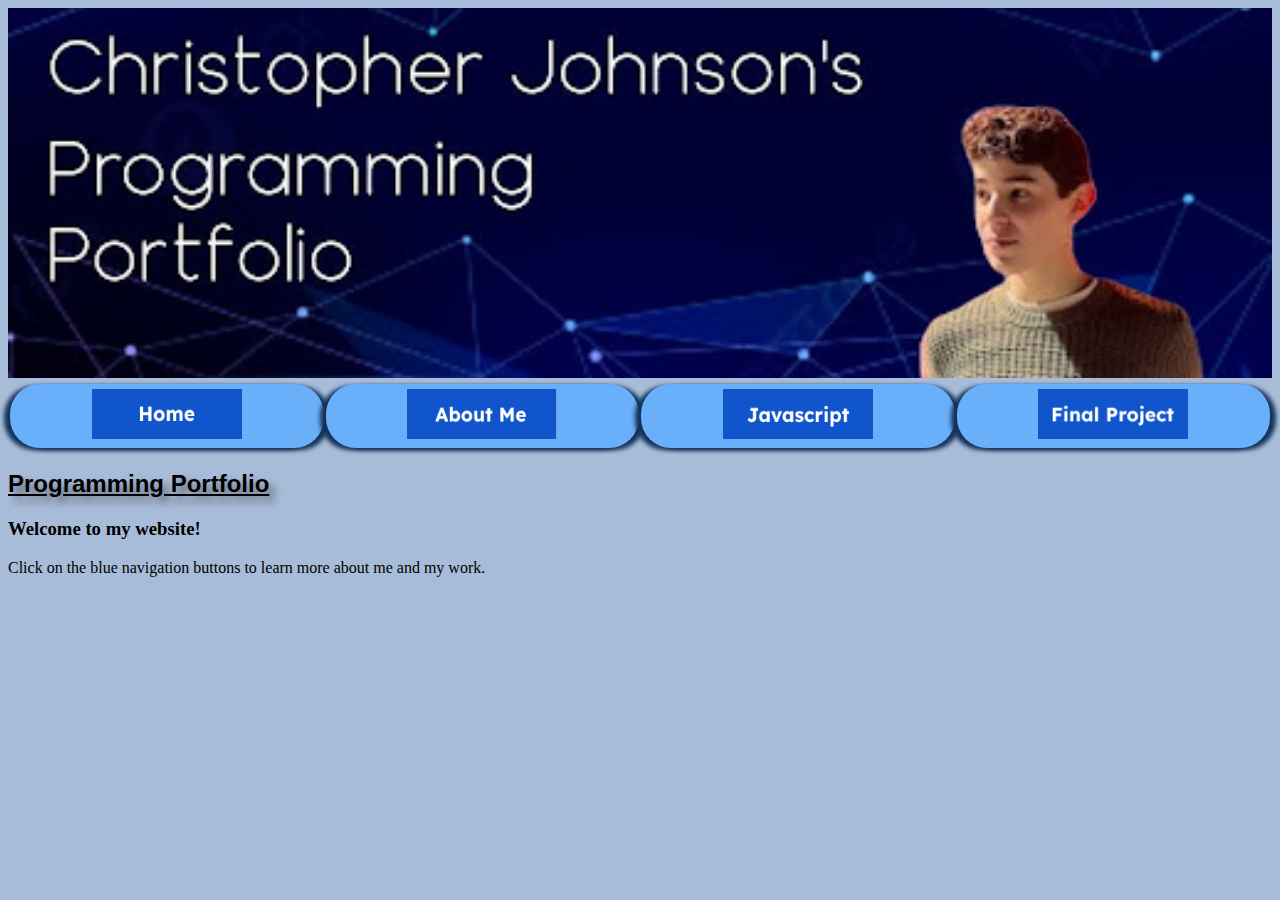
<file: index.html>
<!DOCTYPE html>
<html lang="en">
<head>
    <link rel="stylesheet" href="style.css">
    <meta charset="UTF-8">
    <meta name="viewport" content="width=device-width, initial-scale=1.0">
    <title>Main Page</title>
</head>
<body>
    <img id="bannerimg" src="mybanner.jpg"
     alt="csc106 banner"> 
     <table id="nav-table">
        <tr>
        <td id="nav-td"> <a href="home.html"> <img src="home.png" alt="home"width="150"height="50"></a></td>
        <td id="nav-td"> <a href="aboutme.html"> <img src="aboutme.png" alt="about me"width="150"height="50"></a></td>
        <td id="nav-td"> <a href="javascript.html"> <img src="javascript.png" alt="javascripts"width="150"height="50"></a></td> 
        <td id="nav-td"> <a href="finalproject.html"> <img src="finalproject.png" alt="final project"width="150"height="50"></a></td>
        </tr>
    </table>
    <h2>Programming Portfolio</h2>
    <p> <h3>Welcome to my website!</h3></p>
    <p>Click on the blue navigation buttons to learn more about me and my work. </p>
</body>
</html>
</file>
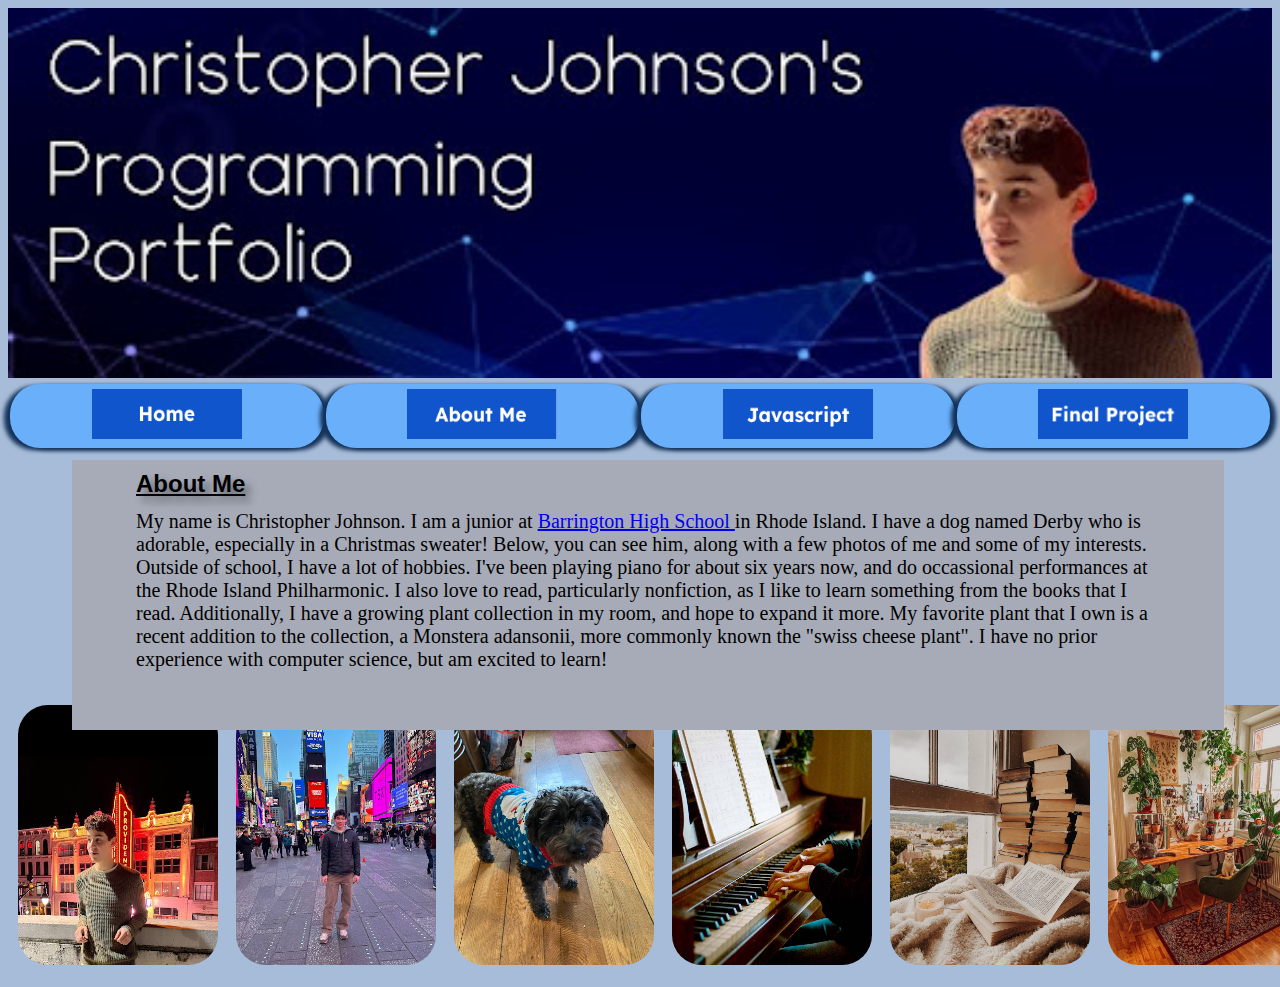
<file: aboutme.html>
<!DOCTYPE html>
<html lang="en">
<head>
    <title>About Me</title>
    <style>
   h2 { position: absolute; padding-left: 10%;}
   p { position: absolute;
       padding-top: 40px;
       padding-left: 10%;
       padding-right: 10%;
       font-size: 20px;}
   #backgroundimg {padding-left: 5%; padding-left: 5%;
    padding-top: 10px; width: 90%; height: 30%; position: absolute}
    #hobbies-table {margin-top: 245px; margin-left: auto; margin-right: auto;}
    #piano {border-radius: 30px;}
    #derby {border-radius: 30px;}
    #reading {border-radius: 30px;}
    #plants {border-radius: 30px;}
    #me {border-radius: 30px;}
    #me-again {border-radius: 30px;}
    td {padding: 8px;}
    </style>
    <link rel="stylesheet" href="style.css">
    <meta charset="UTF-8">
    <meta name="viewport" content="width=device-width, initial-scale=1.0">
    <title>Homepage</title>
</head>
<body>
    <img id="bannerimg" src="mybanner.jpg"
     alt="csc106 banner"> 
     <table id="nav-table">
        <tr>
        <td id="nav-td"> <a href="home.html"> <img src="home.png" alt="home"width="150"height="50"></a></td>
        <td id="nav-td"> <a href="aboutme.html"> <img src="aboutme.png" alt="about me"width="150"height="50"></a></td>
        <td id="nav-td"> <a href="javascript.html"> <img src="javascript.png" alt="javascripts"width="150"height="50"></a></td> 
        <td id="nav-td"> <a href="finalproject.html"> <img src="finalproject.png" alt="final project"width="150"height="50"></a></td>
        </tr>
    </table>
    <img id="backgroundimg" src="background.jpg"> 
    <h2>About Me</h2>
    <p>My name is Christopher Johnson. I am a junior at <a href="https://www.barringtonhigh.org/">
        Barrington High School </a> in Rhode Island. I have a dog named Derby who is adorable, especially in a Christmas sweater!
        Below, you can see him, along with a few photos of me and some of my interests. 
        Outside of school, I have a lot of hobbies. I've been playing piano
        for about six years now, and do occassional performances at the Rhode Island Philharmonic.
        I also love to read, particularly nonfiction, as I like to learn something from the books that I read.
        Additionally, I have a growing plant collection in my room, and hope to expand it more. My favorite plant that
        I own is a recent addition to the collection, a Monstera adansonii, more commonly known the "swiss cheese plant".
        I have no prior experience with computer science, but am excited to learn! </p>
        <table id="hobbies-table">
            <tr>
            <td><img id="me" src="christopher.png" alt="me" width="200px" height="260px"></td>
            <td><img id="me-again" src="christopher2.png" alt="me again" width="200px" height="260px"></td>
            <td><img id="derby" src="derby.png" alt="my dog" width="200px" height="260px"></td>
            <td><img id="piano" src="hobbies.png" alt="piano" width="200px" height="260px"></td>
            <td><img id="reading" src="reading.jpg" alt="reading" width="200px" height="260px"></td> 
            <td><img id="plants" src="plants.jpg" alt="plants" width="200px" height="260px"></td>
            </tr>
        </table>
</body>
</body>
</html>
</file>
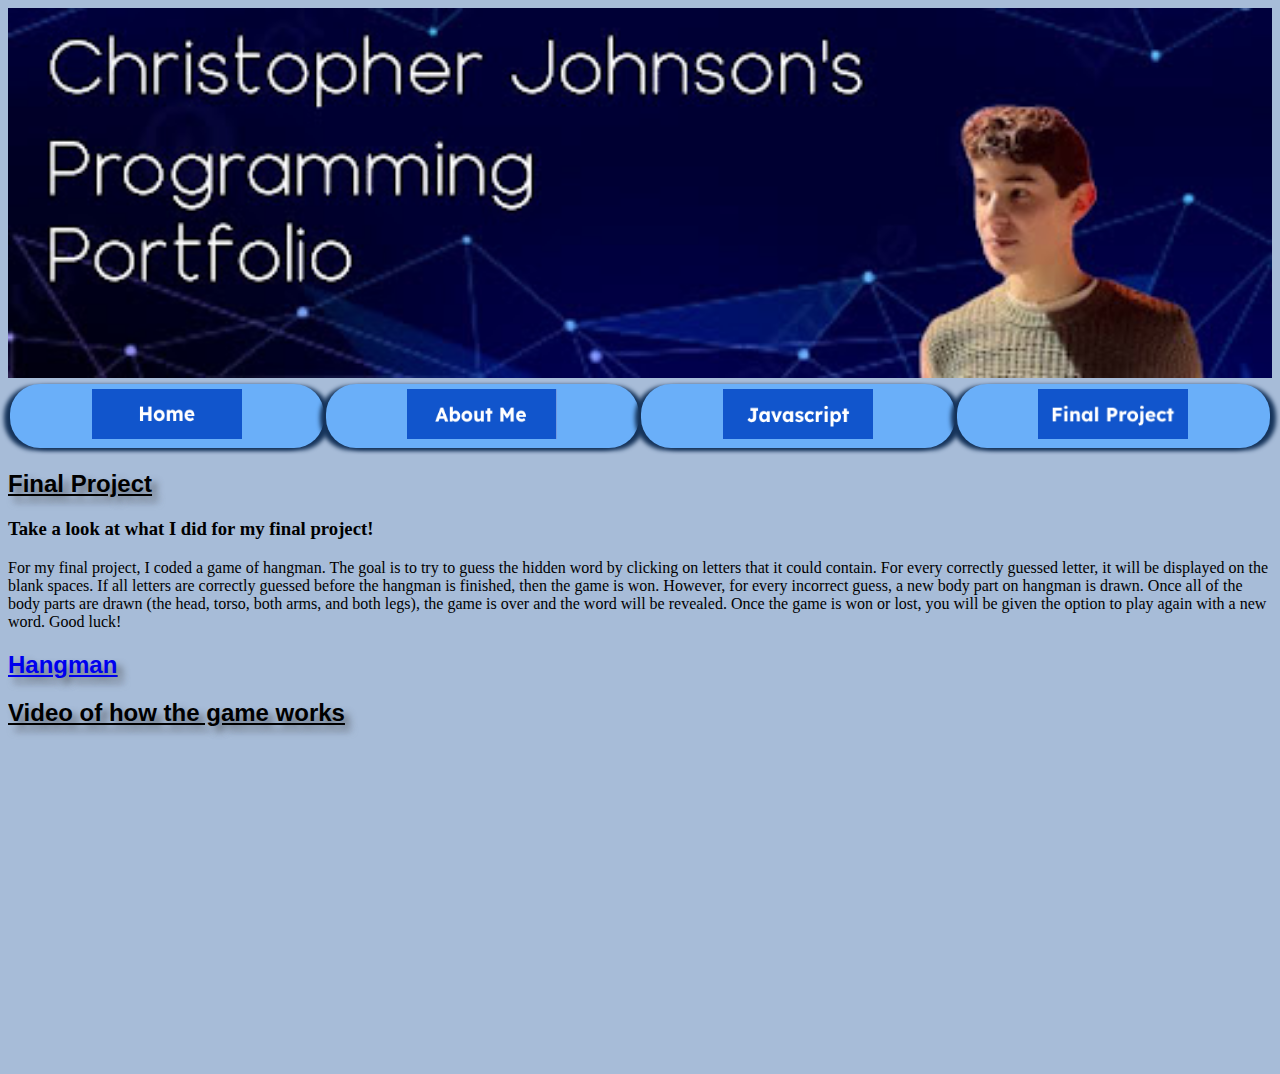
<file: finalproject.html>
<!DOCTYPE html>
<html lang="en">
<head>
    <link rel="stylesheet" href="style.css">
    <meta charset="UTF-8">
    <meta name="viewport" content="width=device-width, initial-scale=1.0">
    <title>Final Project</title>
</head>
<body>
    <img id="bannerimg" src="mybanner.jpg"
     alt="csc106 banner"> 
     <table id="nav-table">
        <tr>
        <td id="nav-td"> <a href="home.html"> <img src="home.png" alt="home"width="150"height="50"></a></td>
        <td id="nav-td"> <a href="aboutme.html"> <img src="aboutme.png" alt="about me"width="150"height="50"></a></td>
        <td id="nav-td"> <a href="javascript.html"> <img src="javascript.png" alt="javascripts"width="150"height="50"></a></td> 
        <td id="nav-td"> <a href="finalproject.html"> <img src="finalproject.png" alt="final project"width="150"height="50"></a></td>
        </tr>
    </table>
    <h2>Final Project</h2>
    <p> <h3>Take a look at what I did for my final project!</h3></p>
    <p>For my final project, I coded a game of hangman. The goal is to try to guess the hidden word
       by clicking on letters that it could contain. For every correctly guessed letter, it will be 
       displayed on the blank spaces. If all letters are correctly guessed before the hangman is 
       finished, then the game is won. However, for every incorrect guess, a new body part on 
       hangman is drawn. Once all of the body parts are drawn (the head, torso, both arms, and both legs),
       the game is over and the word will be revealed. Once the game is won or lost, you will be
       given the option to play again with a new word. Good luck! 
    </p>
    <h2><a href="https://www.khanacademy.org/computer-programming/hangman/4963549815947264">Hangman</a></h2><script 
    src="https://www.khanacademy.org/computer-programming/hangman/4963549815947264/embed.js?editor=no&buttons=no&author=no&embed=yes">
    </script>
    <h2>Video of how the game works</h2>
    <iframe width="560" height="315" src="https://www.youtube.com/embed/UjdJuANIG_Y?si=UDflGrpV__SFuzpu" title="YouTube video player" 
    frameborder="0" allow="accelerometer; autoplay; clipboard-write; encrypted-media; gyroscope; picture-in-picture; web-share" 
    referrerpolicy="strict-origin-when-cross-origin" allowfullscreen></iframe>
</body>
</html>
</file>
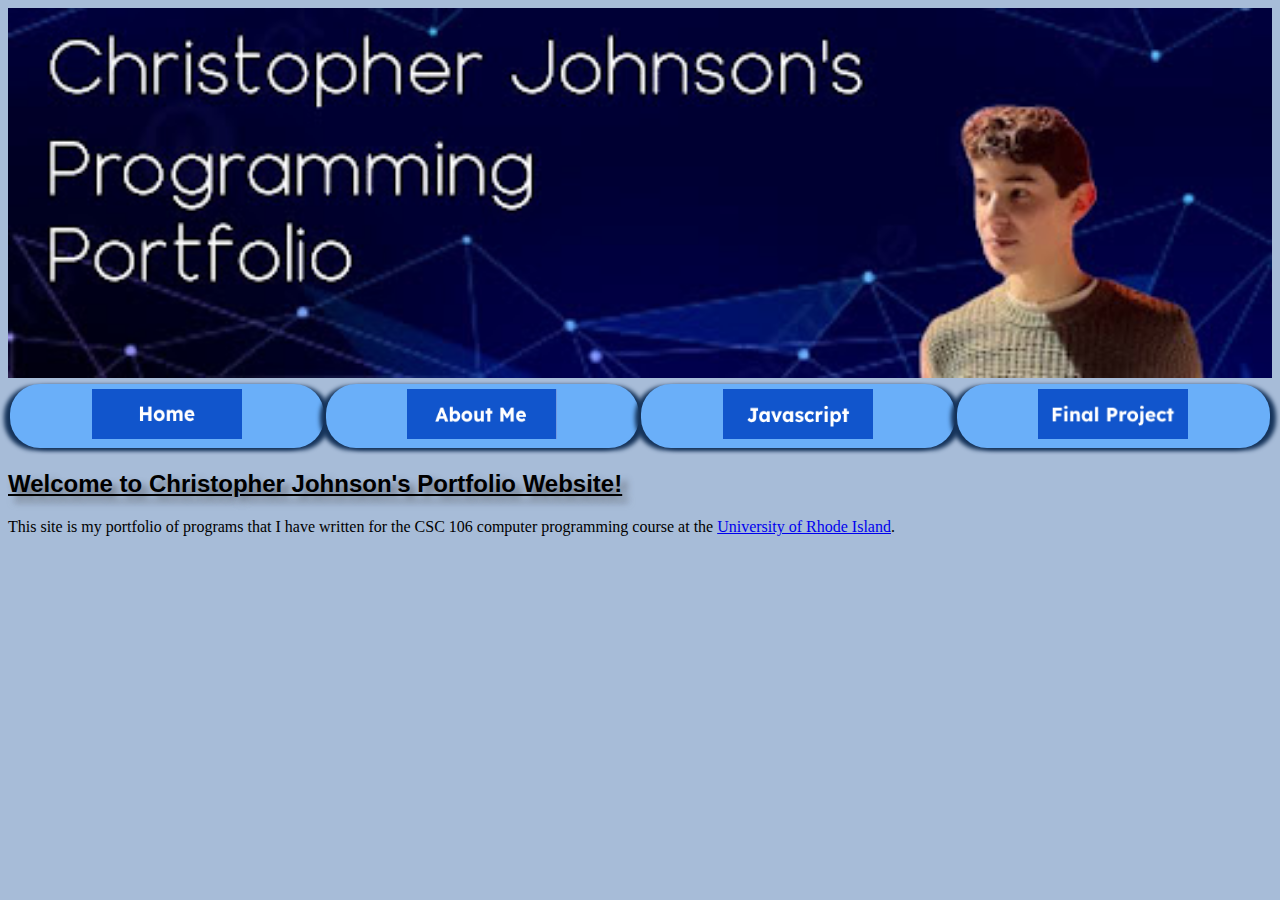
<file: home.html>
<!DOCTYPE html>
<html lang="en">
<head>
    <link rel="stylesheet" href="style.css">
    <meta charset="UTF-8">
    <meta name="viewport" content="width=device-width, initial-scale=1.0">
    <title>Homepage</title>
</head>
<body>
    <img id="bannerimg" src="mybanner.jpg"
     alt="csc106 banner"> 
     <table id="nav-table">
        <tr>
        <td id="nav-td"> <a href="home.html"> <img src="home.png" alt="home"width="150"height="50"></a></td>
        <td id="nav-td"> <a href="aboutme.html"> <img src="aboutme.png" alt="about me"width="150"height="50"></a></td>
        <td id="nav-td"> <a href="javascript.html"> <img src="javascript.png" alt="javascripts"width="150"height="50"></a></td> 
        <td id="nav-td"> <a href="finalproject.html"> <img src="finalproject.png" alt="final project"width="150"height="50"></a></td>
        </tr>
    </table>
    <h2>Welcome to Christopher Johnson's Portfolio Website!</h2>
    <p> This site is my portfolio of programs that I have written for the CSC 106
        computer programming course at the <a href="https://www.uri.edu/here/?gclid=CjwKCAiAzc2tBhA6EiwArv-i6TN7BJ4hMsJr08__uBkzUDOW_JFxqwJ-ex3IgYm1xBVMpUe5WluHwxoC-uUQAvD_BwE">
            University of Rhode Island</a>.  </p>
</body>
</html>
</file>
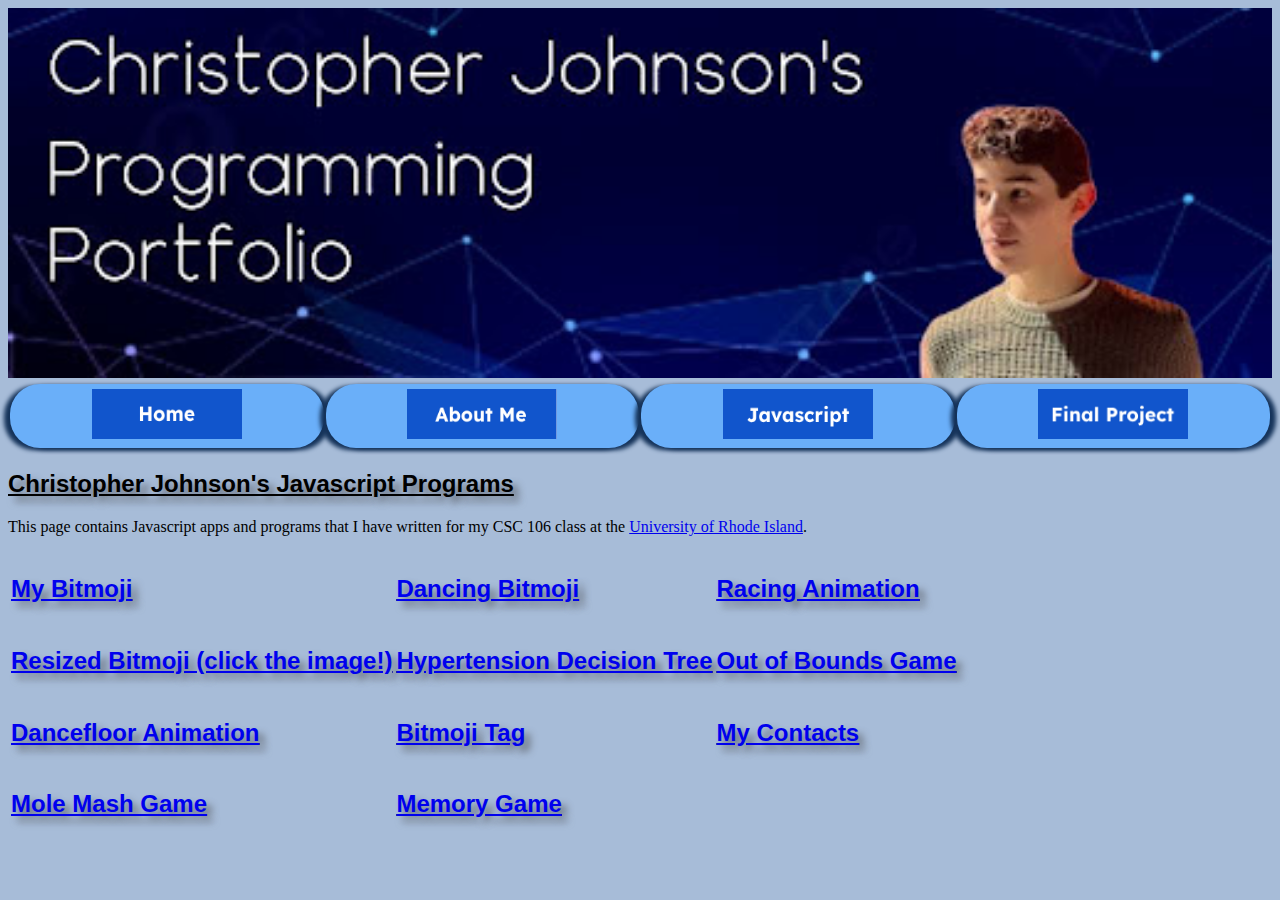
<file: javascript.html>
<!DOCTYPE html>
<html lang="en">
<head>
    <link rel="stylesheet" href="style.css">
    <meta charset="UTF-8">
    <meta name="viewport" content="width=device-width, initial-scale=1.0">
    <title>Javascripts</title>
</head>
<body>
    <img id="bannerimg" src="mybanner.jpg"
     alt="csc106 banner"> 
     <table id="nav-table">
        <tr>
        <td id="nav-td"> <a href="home.html"> <img src="home.png" alt="home"width="150"height="50"></a></td>
        <td id="nav-td"> <a href="aboutme.html"> <img src="aboutme.png" alt="about me"width="150"height="50"></a></td>
        <td id="nav-td"> <a href="javascript.html"> <img src="javascript.png" alt="javascripts"width="150"height="50"></a></td> 
        <td id="nav-td"> <a href="finalproject.html"> <img src="finalproject.png" alt="final project"width="150"height="50"></a></td>
        </tr>
    </table>
    <p> <h2> Christopher Johnson's Javascript Programs </h2> 
     This page contains Javascript apps and programs that I have written for my CSC 106 class at the 
     <a href="https://www.uri.edu/here/?gclid=CjwKCAiAzc2tBhA6EiwArv-i6TN7BJ4hMsJr08__uBkzUDOW_JFxqwJ-ex3IgYm1xBVMpUe5WluHwxoC-uUQAvD_BwE">
        University of Rhode Island</a>.</p>
        <table>
            <tr> 
                <td><h2><a href="https://www.khanacademy.org/computer-programming/johnson_bitmoji/4580284988309504">My Bitmoji</a></h2><script 
                    src="https://www.khanacademy.org/computer-programming/johnson_bitmoji/4580284988309504/embed.js?editor=no&buttons=no&author=no&embed=yes">
                    </script>
                </td>
                <td><h2><a href="https://www.khanacademy.org/computer-programming/johnson_dancing_bitmojifun/4676201670164480">Dancing Bitmoji</a></h2><script 
                    src="https://www.khanacademy.org/computer-programming/johnson_dancing_bitmojifun/4676201670164480/embed.js?editor=no&buttons=no&author=no&embed=yes">
                    </script>
                </td>
                <td><h2><a href="https://www.khanacademy.org/computer-programming/johnson_racing_bitmojifun/5230452754530304">Racing Animation</a></h2><script 
                    src="https://www.khanacademy.org/computer-programming/johnson_racing_bitmojifun/5230452754530304/embed.js?editor=no&buttons=no&author=no&embed=yes"></script>
                    </script>
                </td>
            </tr>
            <tr>
                <td><h2><a href="https://www.khanacademy.org/computer-programming/johnson_resizebitmoji/5789871305310208">Resized Bitmoji (click the image!)</a></h2><script 
                    src="https://www.khanacademy.org/computer-programming/johnson_resizebitmoji/5789871305310208/embed.js?editor=no&buttons=no&author=no&embed=yes">
                    </script>
                </td>
                <td>
                    <h2><a href="https://www.khanacademy.org/computer-programming/hypertension_decision_tree/5330356638236672">Hypertension Decision Tree</a></h2><script 
                    src="https://www.khanacademy.org/computer-programming/hypertension_decision_tree/5330356638236672/embed.js?editor=no&buttons=no&author=no&embed=yes">
                    </script>
                </td>
                <td>
                    <h2><a href="https://www.khanacademy.org/computer-programming/out_of_bounds/4961533000597504">Out of Bounds Game</a></h2><script 
                    src="https://www.khanacademy.org/computer-programming/out_of_bounds/4961533000597504/embed.js?editor=no&buttons=no&author=no&embed=yes">
                    </script>
                </td>
            </tr>
            <tr>
                <td> <h2><a href="https://www.khanacademy.org/computer-programming/johnson_dancefloor/6606102066806784">Dancefloor Animation</a></h2><script
                    src="https://www.khanacademy.org/computer-programming/johnson_dancefloor/6606102066806784/embed.js?editor=no&buttons=no&author=no&embed=yes">
                    </script>
                </td>
                <td>
                    <h2><a href="https://www.khanacademy.org/computer-programming/bitmoji-tag/6524585571434496">Bitmoji Tag</a></h2><script 
                    src="https://www.khanacademy.org/computer-programming/bitmoji-tag/6524585571434496/embed.js?editor=no&buttons=no&author=no&embed=yes">
                    </script>
                </td>
                <td>
                    <h2><a href="https://www.khanacademy.org/computer-programming/johnson_contacts/5662596290756608">My Contacts</a></h2><script 
                    src="https://www.khanacademy.org/computer-programming/johnson_contacts/5662596290756608/embed.js?editor=no&buttons=no&author=no&embed=yes">
                    </script>
                </td>
            </tr>
            <tr>
                <td> 
                    <h2><a href="https://www.khanacademy.org/computer-programming/johnson_molemash/5482126093500416">Mole Mash Game</a></h2><script 
                    src="https://www.khanacademy.org/computer-programming/johnson_molemash/5482126093500416/embed.js?editor=no&buttons=no&author=no&embed=yes">
                    </script>
                </td>
                <td>
                    <div class="large-embeds">
                    <h2><a href="https://www.khanacademy.org/computer-programming/johnson_memory/6651743776194560">Memory Game</a></h2><script 
                    src="https://www.khanacademy.org/computer-programming/johnson_memory/6651743776194560/embed.js?editor=no&buttons=no&author=no&embed=yes">
                    </script>
                    </div>
                </td>
            </tr>
        </table>
</body>
</html>
</file>
<file: style.css>
body {background-color: rgb(167, 188, 216);}
h2 {font-family: 'Lexend', sans-serif;}
h2 {text-shadow: 6px 6px 7px rgba(90, 95, 103, 0.875);
text-decoration: underline;}
#nav-table {width: 100%;}
#nav-td {text-align: center; background-color: #6aaff9; 
padding: 5px 20px; border-radius: 30px; 
box-shadow: 6px 2px 4px rgb(21, 51, 90), -6px 2px 4px rgb(21, 51, 90)}
#nav-td {cursor: pointer;}
#bannerimg {width: 100%;}
.large-embeds > iframe {
width: 500px !important;
height: 500px !important;
}
</file>
